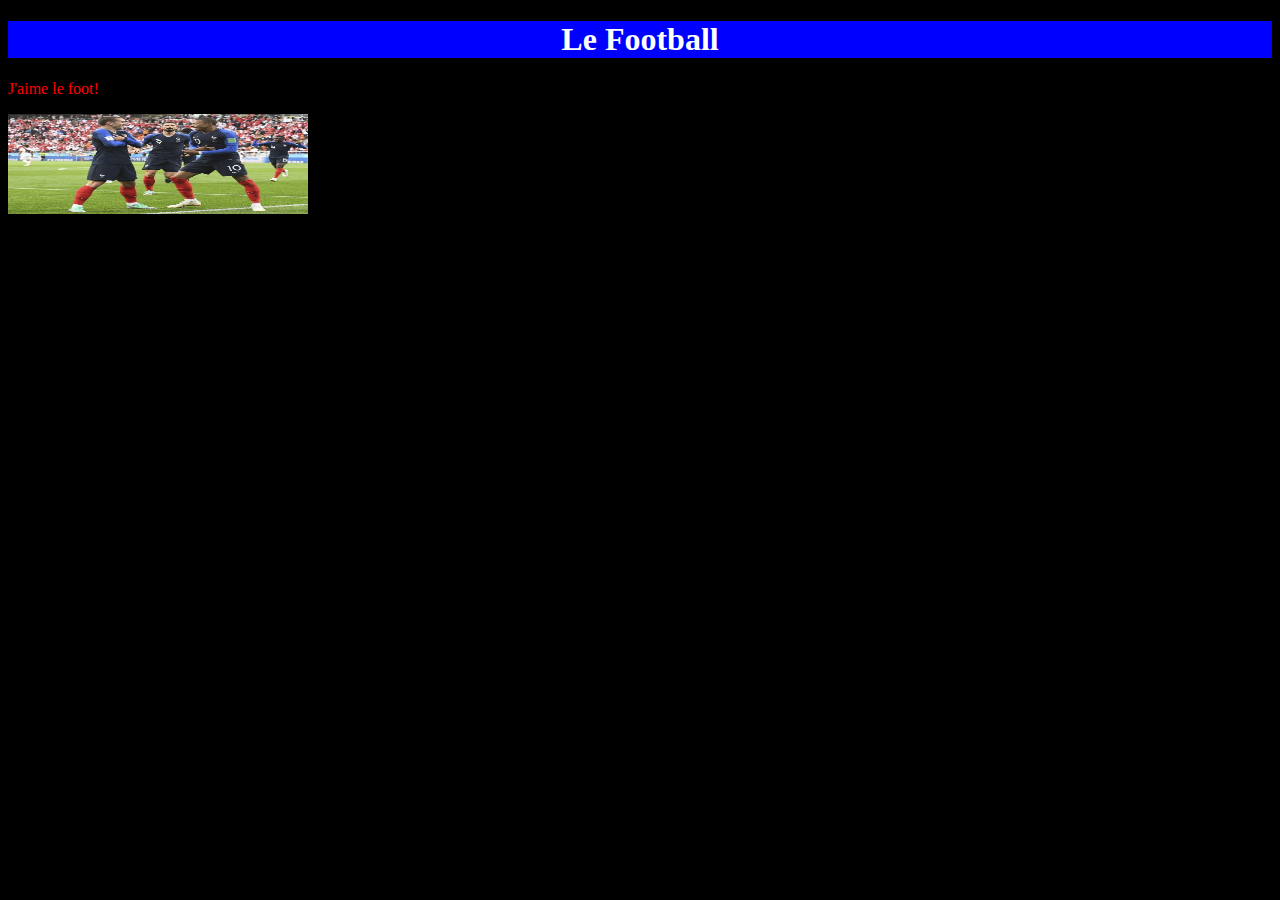
<file: index.html>
<!DOCTYPE html>
<html>
<head>
	<title> Football</title>
	<link rel="stylesheet"  href="style.css">
</head>
<body>
	<div class="Foot">
		<H1>Le Football</H1>
	</div>

	<p>J'aime le foot!</p>
	<img src="image.jpg" width="300" height="100" >

	
</body>
</html>
</file>
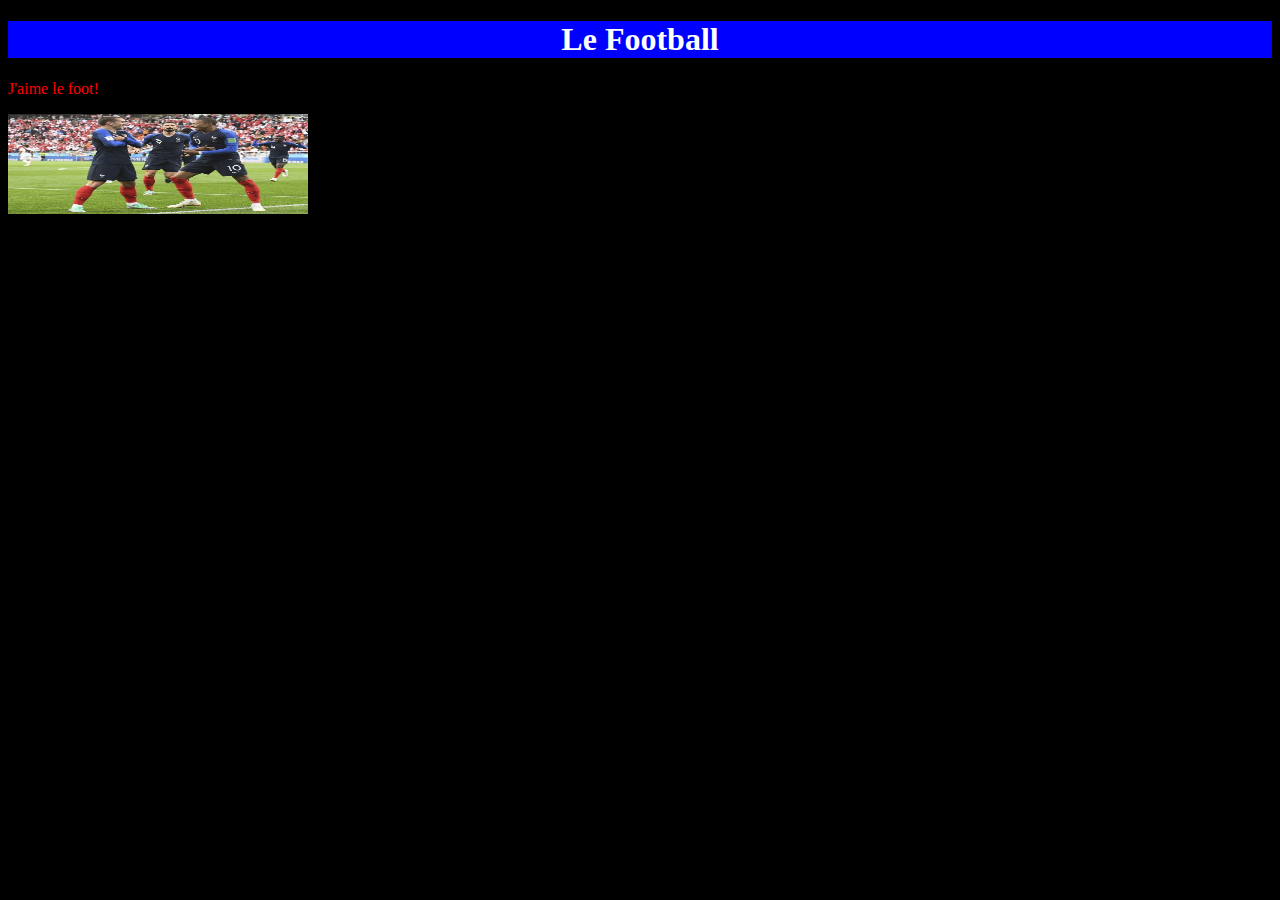
<file: index2.html>
<!DOCTYPE html>
<html>
<head>
	<title> Football</title>
	<link rel="stylesheet"  href="style.css">
</head>
<body>
	<div class="Foot">
		<H1>Le Football</H1>
	</div>

	<p>J'aime le foot!</p>
	<img src="image.jpg" width="300" height="100" >

	
</body>
</html>
</file>
<file: style.css>
p{
	color: red;
}
.Foot{
	text-align: center;
	background-color:blue;
	color:white;
}
body{
	background-color: black
}
</file>
